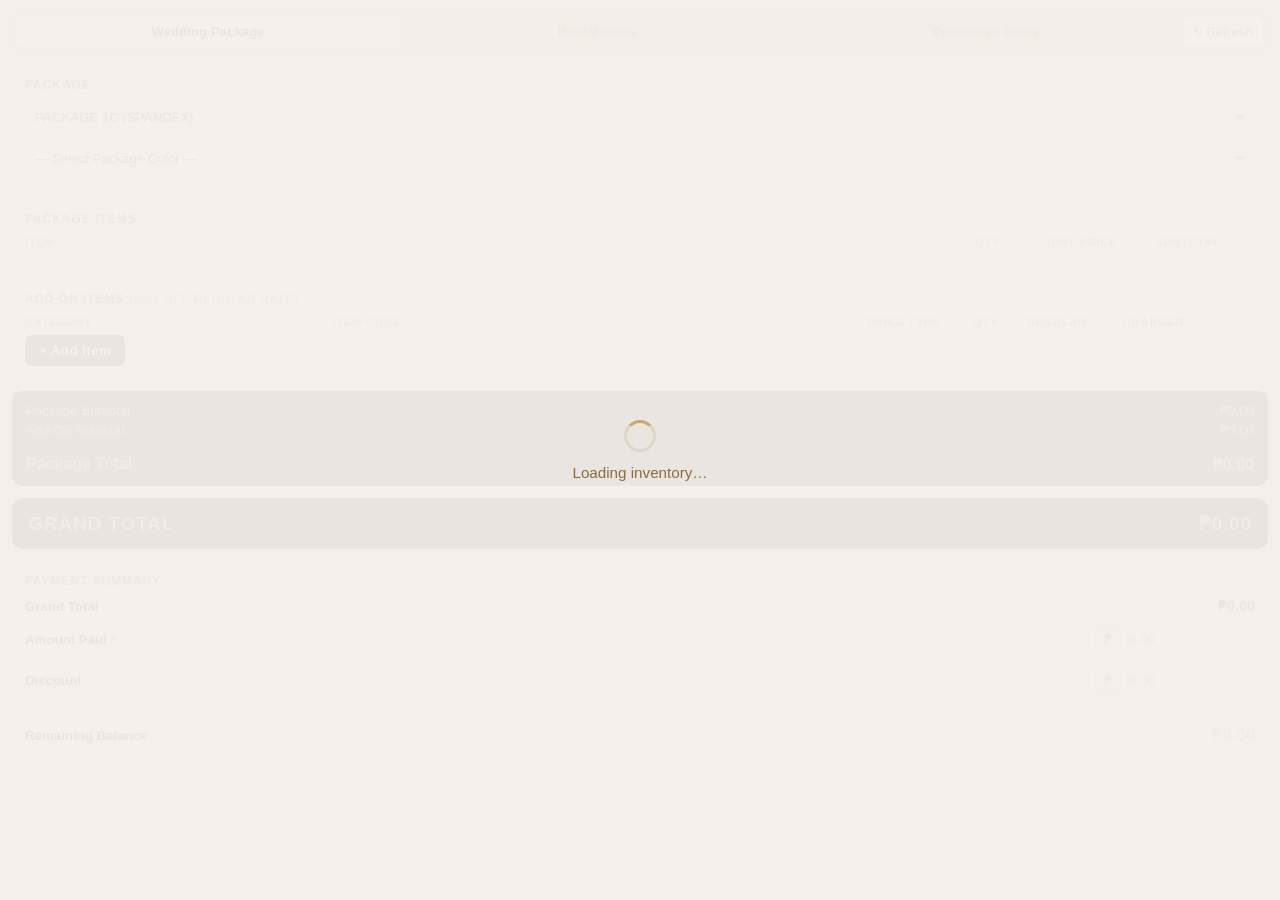
<file: index.html>
<!DOCTYPE html>
<html lang="en">
<head>
  <meta charset="utf-8" />
  <meta name="viewport" content="width=device-width, initial-scale=1" />
  <title>Noelle West Transaction Calculator</title>
  <script src="https://js.jotform.com/JotFormCustomWidget.min.js"></script>
  <link rel="stylesheet" href="styles.css" />
</head>
<body>

  <div id="loadingOverlay">
    <div class="spinner"></div>
    <div>Loading inventory…</div>
  </div>

  <!-- TABS -->
  <div class="tab-bar">
    <button class="tab-btn active" data-tab="package">Wedding Package</button>
    <button class="tab-btn" data-tab="rental">Rental Items</button>
    <button class="tab-btn" data-tab="retail">Purchased Items</button>
    <button class="btn-refresh" id="refreshBtn" title="Refresh inventory">↻ Refresh</button>
  </div>

  <!-- ══ PACKAGE TAB ══ -->
  <div id="tab-package" class="tab-panel">
    <div class="section">
      <h3>Package</h3>
      <div style="display:grid;gap:10px;">
        <select id="packageType">
          <option value="5200">PACKAGE 1C (SPANDEX)</option>
          <option value="6200">PACKAGE 2C (CHIFFON)</option>
          <option value="7000">PACKAGE 3C (SPANDEX)</option>
          <option value="8200">PACKAGE 4C (CHIFFON)</option>
        </select>
        <select id="packageColor">
          <option value="">— Select Package Color —</option>
        </select>
      </div>
    </div>

    <div class="section">
      <h3>Package Items</h3>
      <div class="pkg-header">
        <div>Item</div>
        <div>Qty</div>
        <div>Unit Price</div>
        <div>Subtotal</div>
      </div>
      <div id="itemRows"></div>
    </div>

    <div class="section">
      <h3>Add-On Items <span class="subtle">(20% OFF Regular Rate)</span></h3>
      <div class="addon-header">
        <div>Category</div>
        <div>Item Code</div>
        <div>Price Type</div>
        <div>Qty</div>
        <div>Regular</div>
        <div>Charged</div>
        <div></div>
      </div>
      <div id="addonRows"></div>
      <button class="btn-add" id="addAddonBtn">+ Add Item</button>
    </div>

    <div class="totals">
      <div class="total-row"><span>Package Subtotal</span><span>₱<span id="packageSubtotal">0.00</span></span></div>
      <div class="total-row"><span>Add-On Subtotal</span><span>₱<span id="addonSubtotal">0.00</span></span></div>
      <div class="total-row section-grand"><span>Package Total</span><span>₱<span id="packageTotal">0.00</span></span></div>
    </div>
  </div>

  <!-- ══ RENTAL TAB ══ -->
  <div id="tab-rental" class="tab-panel hidden">
    <div class="section">
      <h3>Add Rental Item</h3>
      <div class="tab-sub-bar">
        <button class="sub-tab-btn active" data-subtab="tracked">Tracked Items</button>
        <button class="sub-tab-btn" data-subtab="quantity">Quantity Items</button>
      </div>

      <!-- Tracked -->
      <div id="rental-panel-tracked">
        <div class="form-grid">
          <div class="field-group">
            <div class="field-label">Category</div>
            <select id="r-t-category">
              <option value="">— Select category —</option>
            </select>
          </div>
          <div class="field-group">
            <div class="field-label">Item</div>
            <div class="search-container" id="r-t-search-wrap">
              <input type="text" class="search-input" id="r-t-search" placeholder="Search item…" disabled autocomplete="off">
              <div class="search-dropdown" id="r-t-dropdown"></div>
            </div>
          </div>
          <div id="r-t-price-selector" class="price-selector" style="display:none">
            <div class="field-label">Pricing Type</div>
            <div class="price-toggle-group">
              <label class="price-toggle-option">
                <input type="radio" name="r-t-price-type" value="rental" checked>
                <div class="price-toggle-card">
                  <div class="price-toggle-label">Rental Rate</div>
                  <div class="price-toggle-amount" id="r-t-rental-display">—</div>
                </div>
              </label>
              <label class="price-toggle-option">
                <input type="radio" name="r-t-price-type" value="firstUser">
                <div class="price-toggle-card">
                  <div class="price-toggle-label">First User</div>
                  <div class="price-toggle-amount" id="r-t-fu-display">—</div>
                </div>
              </label>
            </div>
          </div>
          <div class="rate-preview" id="r-t-rate-preview">
            <span class="rate-label">Rate</span>
            <span class="rate-value empty" id="r-t-rate-val">Select an item</span>
          </div>
          <button class="btn-add" id="r-t-add-btn" disabled>Add Item</button>
          <div class="error-msg" id="r-t-error"></div>
        </div>
      </div>

      <!-- Quantity -->
      <div id="rental-panel-quantity" style="display:none">
        <div class="form-grid">
          <div class="input-row qty-layout">
            <div class="field-group">
              <div class="field-label">Category</div>
              <select id="r-q-category">
                <option value="">— Select —</option>
              </select>
            </div>
            <div class="field-group">
              <div class="field-label">Size / Variant</div>
              <select id="r-q-size" disabled>
                <option value="">— Select —</option>
              </select>
            </div>
          </div>
          <div class="field-group">
            <div class="field-label">Quantity</div>
            <input type="number" id="r-q-qty" min="1" value="1" disabled>
          </div>
          <div class="rate-preview">
            <span class="rate-label">Rental Rate</span>
            <span class="rate-value empty" id="r-q-rate-val">Select an item</span>
          </div>
          <button class="btn-add" id="r-q-add-btn" disabled>Add Item</button>
          <div class="error-msg" id="r-q-error"></div>
        </div>
      </div>
    </div>

    <div class="section">
      <h3>Rental Items <span class="item-badge" id="rental-badge">0</span></h3>
      <div id="rental-items-empty" class="items-empty">No rental items added yet.</div>
      <div id="rental-items-list"></div>
    </div>

    <div class="totals">
      <div class="total-row section-grand"><span>Rental Total</span><span>₱<span id="rentalTotal">0.00</span></span></div>
    </div>
  </div>

  <!-- ══ RETAIL TAB ══ -->
  <div id="tab-retail" class="tab-panel hidden">
    <div class="section">
      <h3>Add Purchase Item</h3>
      <div class="form-grid">
        <div class="field-group">
          <div class="field-label">Category</div>
          <select id="ret-category">
            <option value="">— Select category —</option>
          </select>
        </div>
        <div class="field-group">
          <div class="field-label">Item</div>
          <div class="search-container" id="ret-search-wrap">
            <input type="text" class="search-input" id="ret-search" placeholder="Search item…" disabled autocomplete="off">
            <div class="search-dropdown" id="ret-dropdown"></div>
          </div>
        </div>
        <div class="rate-preview">
          <span class="rate-label">Retail Price</span>
          <span class="rate-value empty" id="ret-price-val">Select an item</span>
        </div>
        <button class="btn-add" id="ret-add-btn" disabled>Add Item</button>
        <div class="error-msg" id="ret-error"></div>
      </div>
    </div>

    <div class="section">
      <h3>Purchased Items <span class="item-badge" id="retail-badge">0</span></h3>
      <div id="retail-items-empty" class="items-empty">No items added yet.</div>
      <div id="retail-items-list"></div>
    </div>

    <div class="totals">
      <div class="total-row section-grand"><span>Purchase Total</span><span>₱<span id="retailTotal">0.00</span></span></div>
    </div>
  </div>

  <!-- GRAND TOTAL -->
  <div class="grand-total-bar">
    <span>GRAND TOTAL</span>
    <span>₱<span id="grandTotalAll">0.00</span></span>
  </div>

  <!-- PAYMENT SUMMARY -->
  <div class="section payment-section">
    <h3>Payment Summary</h3>
    <div class="payment-grid">
      <div class="payment-row">
        <span class="payment-label">Grand Total</span>
        <span class="payment-value">₱<span id="payGrandTotal">0.00</span></span>
      </div>
      <div class="payment-row input-row-payment">
        <label class="payment-label" for="amountPaid">Amount Paid <span style="color:#e06060;">*</span></label>
        <div class="payment-input-wrap">
          <span class="peso-sign">₱</span>
          <input type="number" id="amountPaid" min="0" step="0.01" placeholder="0.00">
        </div>
      </div>
      <div class="payment-row input-row-payment">
        <label class="payment-label" for="discountAmount">Discount</label>
        <div class="payment-input-wrap">
          <span class="peso-sign">₱</span>
          <input type="number" id="discountAmount" min="0" step="0.01" placeholder="0.00">
        </div>
      </div>
      <div class="payment-divider"></div>
      <div class="payment-row remaining-row">
        <span class="payment-label">Remaining Balance</span>
        <span class="payment-value remaining-value">₱<span id="remainingBalance">0.00</span></span>
      </div>
    </div>
  </div>

  <script src="app.js"></script>
</body>
</html>
</file>
<file: styles.css>
/* ── Reset & base ── */
*, *::before, *::after { box-sizing: border-box; margin: 0; padding: 0; }

body {
  font-family: 'Segoe UI', Arial, sans-serif;
  background: #f5f0eb;
  color: #2c2c2c;
  padding: 12px;
  min-height: 100vh;
}

/* ── Loading overlay ── */
#loadingOverlay {
  position: fixed; inset: 0;
  background: rgba(245,240,235,0.95);
  display: flex; flex-direction: column;
  align-items: center; justify-content: center;
  z-index: 999; gap: 12px;
  font-size: 0.95rem; color: #8a6d3b;
}
.spinner {
  width: 32px; height: 32px;
  border: 3px solid #e0d6c8;
  border-top-color: #c9a96e;
  border-radius: 50%;
  animation: spin 0.8s linear infinite;
}
@keyframes spin { to { transform: rotate(360deg); } }

/* ── Tab bar ── */
.tab-bar {
  display: flex;
  gap: 4px;
  margin-bottom: 14px;
  background: #e8dece;
  border-radius: 10px;
  padding: 4px;
}
.tab-btn {
  flex: 1;
  padding: 8px 6px;
  border: none;
  border-radius: 7px;
  background: transparent;
  font-size: 0.8rem;
  font-weight: 600;
  color: #8a6d3b;
  cursor: pointer;
  transition: all 0.15s;
  letter-spacing: 0.02em;
}
.tab-btn.active {
  background: #fff;
  color: #2c2c2c;
  box-shadow: 0 1px 4px rgba(0,0,0,0.1);
}
.tab-btn:hover:not(.active) { background: rgba(255,255,255,0.5); }

.tab-panel { display: block; }
.tab-panel.hidden { display: none; }

/* ── Sub-tab bar (rental tracked/quantity) ── */
.tab-sub-bar {
  display: flex;
  gap: 6px;
  margin-bottom: 12px;
}
.sub-tab-btn {
  padding: 5px 12px;
  border: 1.5px solid #d0c4b0;
  border-radius: 6px;
  background: #fff;
  font-size: 0.78rem;
  font-weight: 600;
  color: #8a6d3b;
  cursor: pointer;
}
.sub-tab-btn.active {
  background: #2c2c2c;
  color: #fff;
  border-color: #2c2c2c;
}

/* ── Sections ── */
.section {
  background: #fff;
  border: 1px solid #e0d6c8;
  border-radius: 10px;
  padding: 12px;
  margin-bottom: 12px;
}
.section h3 {
  font-size: 0.75rem;
  font-weight: 700;
  text-transform: uppercase;
  letter-spacing: 0.08em;
  color: #8a6d3b;
  margin-bottom: 10px;
}
.subtle {
  font-weight: 400;
  color: #b08a50;
  font-size: 0.72rem;
}

/* ── Form elements ── */
select, input[type="number"], input[type="text"] {
  width: 100%;
  padding: 7px 9px;
  border: 1px solid #d0c4b0;
  border-radius: 6px;
  font-size: 0.83rem;
  background: #fff;
  color: #2c2c2c;
  appearance: none;
  -webkit-appearance: none;
}
select {
  background-image: url("data:image/svg+xml,%3Csvg xmlns='http://www.w3.org/2000/svg' width='10' height='6'%3E%3Cpath d='M0 0l5 6 5-6z' fill='%238a6d3b'/%3E%3C/svg%3E");
  background-repeat: no-repeat;
  background-position: right 9px center;
  padding-right: 24px;
}
select:focus, input:focus {
  outline: none;
  border-color: #c9a96e;
  box-shadow: 0 0 0 2px rgba(201,169,110,0.18);
}
select:disabled, input:disabled { background: #f5f0eb; color: #aaa; cursor: not-allowed; }

/* ── Package row grid ── */
.pkg-header, .pkg-row {
  display: grid;
  grid-template-columns: 1.6fr 64px 100px 100px;
  gap: 8px;
  align-items: start;
  margin-bottom: 8px;
}
.pkg-header { align-items: center; margin-bottom: 6px; }
.pkg-header > div {
  font-size: 0.7rem;
  font-weight: 700;
  text-transform: uppercase;
  letter-spacing: 0.06em;
  color: #999;
}
.item-label {
  font-size: 0.83rem;
  font-weight: 600;
  color: #2c2c2c;
  margin-bottom: 4px;
}
.unit-price { font-size: 0.83rem; padding-top: 9px; color: #555; }
.subtotal-val { font-size: 0.83rem; padding-top: 9px; font-weight: 600; }

/* ── Gown pickers ── */
.gown-pickers { margin-top: 8px; display: flex; flex-direction: column; gap: 6px; }
.gown-picker-set {
  background: #faf7f3;
  border: 1px solid #e8dece;
  border-radius: 7px;
  padding: 7px;
}
.gown-picker-label {
  font-size: 0.7rem;
  font-weight: 700;
  text-transform: uppercase;
  letter-spacing: 0.06em;
  color: #b08a50;
  margin-bottom: 5px;
}
.gown-picker-row {
  display: grid;
  grid-template-columns: 1fr 1fr;
  gap: 7px;
}

/* ── Searchable select ── */
.search-container { position: relative; }
.search-input { padding-right: 28px; }
.search-dropdown {
  position: absolute;
  top: 100%; left: 0; right: 0;
  background: #fff;
  border: 1px solid #d0c4b0;
  border-top: none;
  border-radius: 0 0 6px 6px;
  max-height: 200px;
  overflow-y: auto;
  z-index: 200;
  display: none;
}
.search-dropdown.open { display: block; }
.dropdown-item {
  padding: 7px 10px;
  font-size: 0.82rem;
  cursor: pointer;
}
.dropdown-item:hover, .dropdown-item.highlighted { background: #f5f0eb; }
.dropdown-item.no-results { color: #aaa; font-style: italic; cursor: default; }

/* ── Add-on grid ── */
.addon-header, .addon-row {
  display: grid;
  grid-template-columns: 0.8fr 1.4fr 100px 48px 90px 90px 36px;
  gap: 6px;
  align-items: center;
  margin-bottom: 7px;
}
.addon-header > div {
  font-size: 0.7rem;
  font-weight: 700;
  text-transform: uppercase;
  letter-spacing: 0.06em;
  color: #999;
}
.addon-regular-val { font-size: 0.82rem; color: #555; }
.addon-subtotal-val { font-size: 0.82rem; font-weight: 600; }

/* ── Form grid (rental/retail add panels) ── */
.form-grid { display: flex; flex-direction: column; gap: 10px; }
.field-group { display: flex; flex-direction: column; gap: 4px; }
.field-label { font-size: 0.72rem; font-weight: 700; color: #8a6d3b; text-transform: uppercase; letter-spacing: 0.05em; }
.input-row { display: grid; gap: 8px; }
.qty-layout { grid-template-columns: 1fr 1fr; }

/* ── Price selector (rental tracked) ── */
.price-selector { margin-top: 4px; }
.price-toggle-group { display: flex; gap: 8px; margin-top: 6px; }
.price-toggle-option { flex: 1; cursor: pointer; }
.price-toggle-option input { display: none; }
.price-toggle-card {
  border: 1.5px solid #d0c4b0;
  border-radius: 8px;
  padding: 8px 10px;
  text-align: center;
  transition: all 0.15s;
}
.price-toggle-option input:checked + .price-toggle-card {
  border-color: #c9a96e;
  background: #faf7f3;
}
.price-toggle-label { font-size: 0.72rem; font-weight: 700; color: #8a6d3b; text-transform: uppercase; }
.price-toggle-amount { font-size: 0.9rem; font-weight: 700; color: #2c2c2c; margin-top: 2px; }

/* ── Rate preview ── */
.rate-preview {
  display: flex;
  align-items: center;
  gap: 8px;
  background: #faf7f3;
  border: 1px solid #e8dece;
  border-radius: 7px;
  padding: 8px 10px;
}
.rate-label { font-size: 0.72rem; font-weight: 700; color: #8a6d3b; text-transform: uppercase; }
.rate-value { font-size: 0.9rem; font-weight: 700; color: #2c2c2c; margin-left: auto; }
.rate-value.empty { color: #bbb; font-weight: 400; font-style: italic; }

/* ── Items list ── */
.items-empty { color: #bbb; font-size: 0.82rem; font-style: italic; padding: 6px 0; }
.item-badge {
  display: inline-flex;
  align-items: center;
  justify-content: center;
  background: #c9a96e;
  color: #fff;
  border-radius: 10px;
  font-size: 0.68rem;
  font-weight: 700;
  min-width: 18px;
  height: 18px;
  padding: 0 5px;
  margin-left: 5px;
  vertical-align: middle;
}

.rental-item {
  display: flex;
  align-items: center;
  gap: 10px;
  padding: 8px 0;
  border-bottom: 1px solid #f0ebe4;
}
.rental-item:last-child { border-bottom: none; }
.item-info { flex: 1; }
.item-name { font-size: 0.85rem; font-weight: 600; }
.item-meta { font-size: 0.75rem; color: #888; margin-top: 1px; }
.item-amount { font-size: 0.85rem; font-weight: 700; color: #2c2c2c; white-space: nowrap; }
.fu-tag {
  display: inline-block;
  background: #e8f0fe;
  color: #1a56db;
  font-size: 0.65rem;
  font-weight: 700;
  padding: 1px 5px;
  border-radius: 4px;
  margin-left: 4px;
  vertical-align: middle;
}

/* ── Buttons ── */
.btn-add {
  background: #2c2c2c;
  color: #fff;
  border: none;
  border-radius: 7px;
  padding: 8px 14px;
  font-size: 0.82rem;
  font-weight: 600;
  cursor: pointer;
  letter-spacing: 0.04em;
  align-self: flex-start;
}
.btn-add:hover:not(:disabled) { background: #444; }
.btn-add:disabled { background: #ccc; cursor: not-allowed; }
.btn-remove {
  background: #f0ebe4;
  border: 1px solid #d0c4b0;
  border-radius: 5px;
  width: 28px; height: 28px;
  font-size: 0.85rem;
  cursor: pointer;
  display: flex; align-items: center; justify-content: center;
  color: #888; flex-shrink: 0;
}
.btn-remove:hover { background: #f5dede; color: #c00; }

/* ── Error message ── */
.error-msg {
  font-size: 0.78rem;
  color: #c00;
  display: none;
}
.error-msg.visible { display: block; }

/* ── Totals ── */
.totals {
  background: #2c2c2c;
  color: #f5f0eb;
  border-radius: 10px;
  padding: 12px 14px;
  display: flex;
  flex-direction: column;
  gap: 5px;
  margin-bottom: 12px;
}
.total-row {
  display: flex;
  justify-content: space-between;
  font-size: 0.83rem;
  color: #c9b89a;
}
.total-row.section-grand {
  font-size: 1rem;
  font-weight: 700;
  color: #c9a96e;
  margin-top: 4px;
  padding-top: 7px;
  border-top: 1px solid #444;
}

/* ── Grand total bar ── */
.grand-total-bar {
  background: #1a1a1a;
  color: #c9a96e;
  border-radius: 10px;
  padding: 14px 16px;
  display: flex;
  justify-content: space-between;
  align-items: center;
  font-size: 1.2rem;
  font-weight: 700;
  letter-spacing: 0.04em;
  margin-top: 4px;
}

.btn-refresh {
  padding: 6px 10px;
  border: 1.5px solid #d0c4b0;
  border-radius: 7px;
  background: #fff;
  font-size: 0.78rem;
  font-weight: 600;
  color: #8a6d3b;
  cursor: pointer;
  white-space: nowrap;
  transition: all 0.15s;
}
.btn-refresh:hover { background: #f5f0eb; }
.btn-refresh.spinning { opacity: 0.6; pointer-events: none; }
.payment-section { margin-top: 12px; }
.payment-grid { display: flex; flex-direction: column; gap: 10px; }
.payment-row {
  display: flex;
  justify-content: space-between;
  align-items: center;
}
.input-row-payment { gap: 12px; }
.payment-label {
  font-size: 0.83rem;
  font-weight: 600;
  color: #2c2c2c;
}
.payment-value {
  font-size: 0.9rem;
  font-weight: 700;
  color: #2c2c2c;
}
.payment-input-wrap {
  display: flex;
  align-items: center;
  border: 1px solid #d0c4b0;
  border-radius: 6px;
  overflow: hidden;
  width: 160px;
}
.peso-sign {
  padding: 7px 8px;
  background: #f5f0eb;
  font-size: 0.83rem;
  color: #8a6d3b;
  font-weight: 700;
  border-right: 1px solid #d0c4b0;
}
.payment-input-wrap input {
  border: none;
  border-radius: 0;
  padding: 7px 8px;
  width: 100%;
  font-size: 0.83rem;
}
.payment-input-wrap input:focus {
  outline: none;
  box-shadow: none;
}
.payment-divider {
  height: 1px;
  background: #e0d6c8;
  margin: 2px 0;
}
.remaining-row {
  padding-top: 4px;
}
.remaining-value {
  font-size: 1.05rem;
  font-weight: 700;
  color: #c9a96e;
}
@media (max-width: 520px) {
  .pkg-header, .pkg-row { grid-template-columns: 1fr 52px 82px 82px; }
  .addon-header, .addon-row { grid-template-columns: 0.8fr 1.2fr 80px 40px 72px 72px 28px; gap: 4px; }
  .gown-picker-row { grid-template-columns: 1fr; }
  .qty-layout { grid-template-columns: 1fr; }
}
</file>
